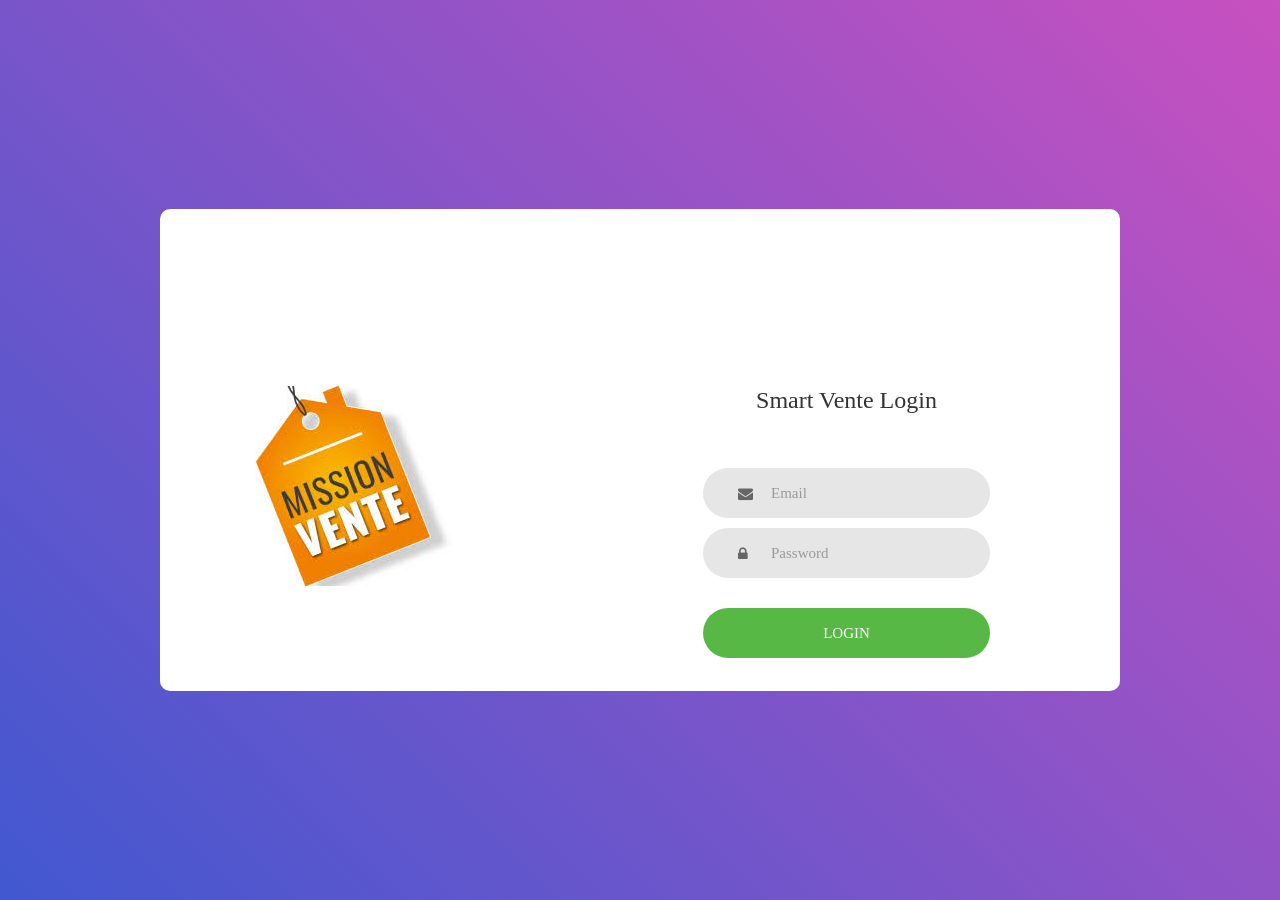
<file: index.html>
<!doctype html>
<!-- auteur : HAMZA DAYR -->

<html lang="en">
<head>
  <meta charset="utf-8">
  <title>SmartVentes</title>
  <base href="https://hamzadayr.github.io/DAYR_Hamza_ExamenDWFontEnd20">  <meta name="viewport" content="width=device-width, initial-scale=1">
  <link rel="icon" type="image/x-icon" href="favicon.ico">
  <link rel="stylesheet" type="text/css" href="https://maxcdn.bootstrapcdn.com/font-awesome/4.7.0/css/font-awesome.min.css" />

<link rel="stylesheet" href="styles.9b755a3b12afe3176d7c.css"></head>
<body>
  <app-root></app-root>
<script src="runtime-es2015.c5fa8325f89fc516600b.js" type="module"></script><script src="runtime-es5.c5fa8325f89fc516600b.js" nomodule defer></script><script src="polyfills-es5.3e8196928d184a6e5319.js" nomodule defer></script><script src="polyfills-es2015.5b10b8fd823b6392f1fd.js" type="module"></script><script src="scripts.0644496e2ede44b6eab0.js" defer></script><script src="main-es2015.70f160442c14d1abf998.js" type="module"></script><script src="main-es5.70f160442c14d1abf998.js" nomodule defer></script></body>
</html>
</file>
